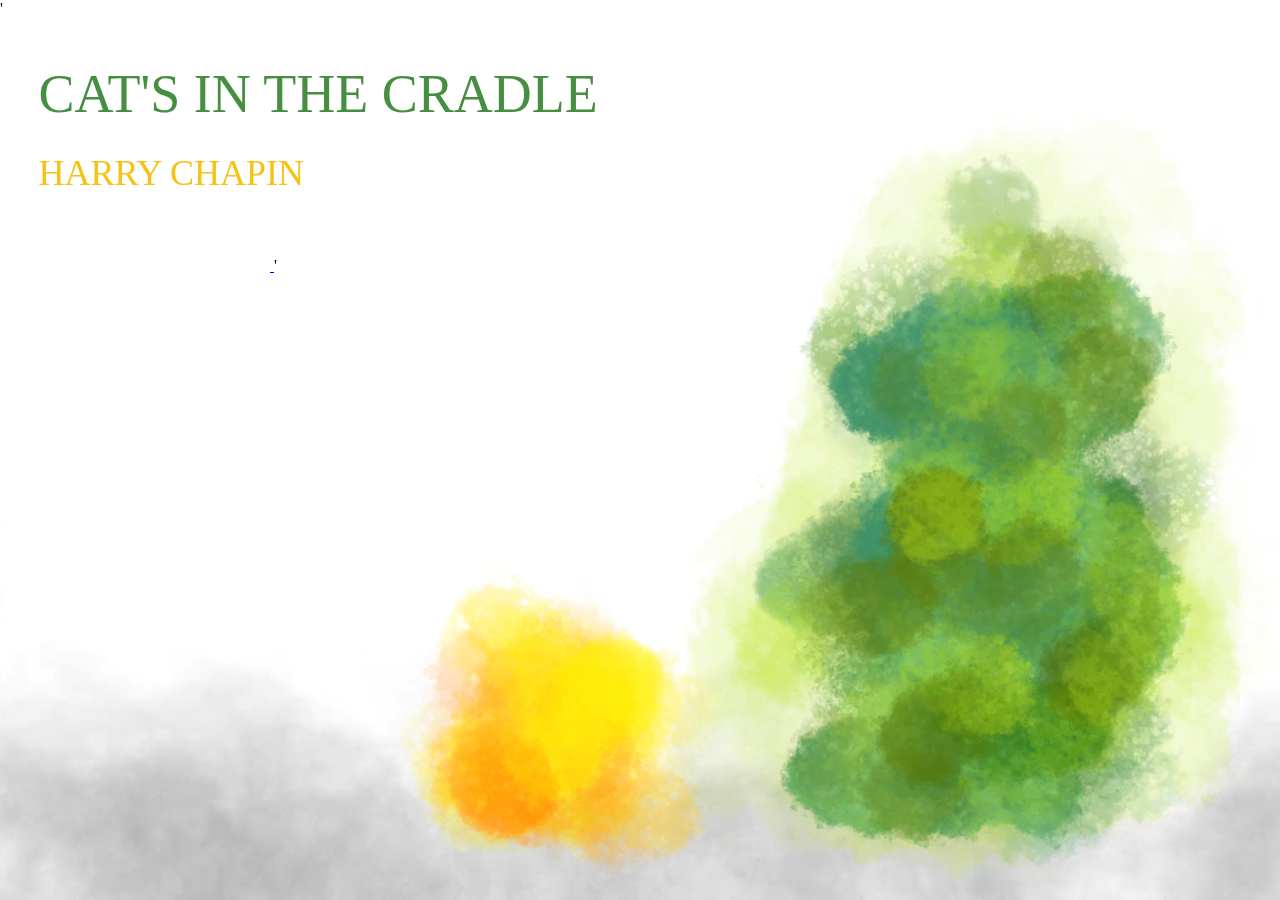
<file: index.html>
'<!DOCTYPE html>
<html lang="en">
<head>
    <meta charset="UTF-8">
    <meta name="viewport" content="width=device-width, initial-scale=1.0">
    <title>Cat's in the Cradle - Harry Chapin</title>
    <link rel="preconnect" href="https://fonts.googleapis.com">
    <link rel="preconnect" href="https://fonts.gstatic.com" crossorigin>
    <link href="https://fonts.googleapis.com/css2?family=Just+Me+Again+Down+Here&family=Righteous&display=swap" rel="stylesheet">

    <link rel="stylesheet" href="CODE/Kapitel_0/Kapitel_0.css">
</head>

<body>
    <video autoplay muted loop>
        <source src="CODE/Kapitel_0/Titelszene_2.2.mp4" type="video/mp4">
        Dein Browser unterstützt das Video-Tag nicht.
      </video>
    
      <div class="text-overlay floating">
        CAT'S IN THE CRADLE
      </div>
      <div class="text-Artist floating">
        HARRY CHAPIN
      </div>

        <a href="/CODE/Kapitel_1/Kapitel_1.html" class="image-link">
          <img src="/CODE/Kapitel_0/Kapitel Knopf.png" alt="Kapitel Knopf" class="img">
        </a>

</body>
</html>'
</file>
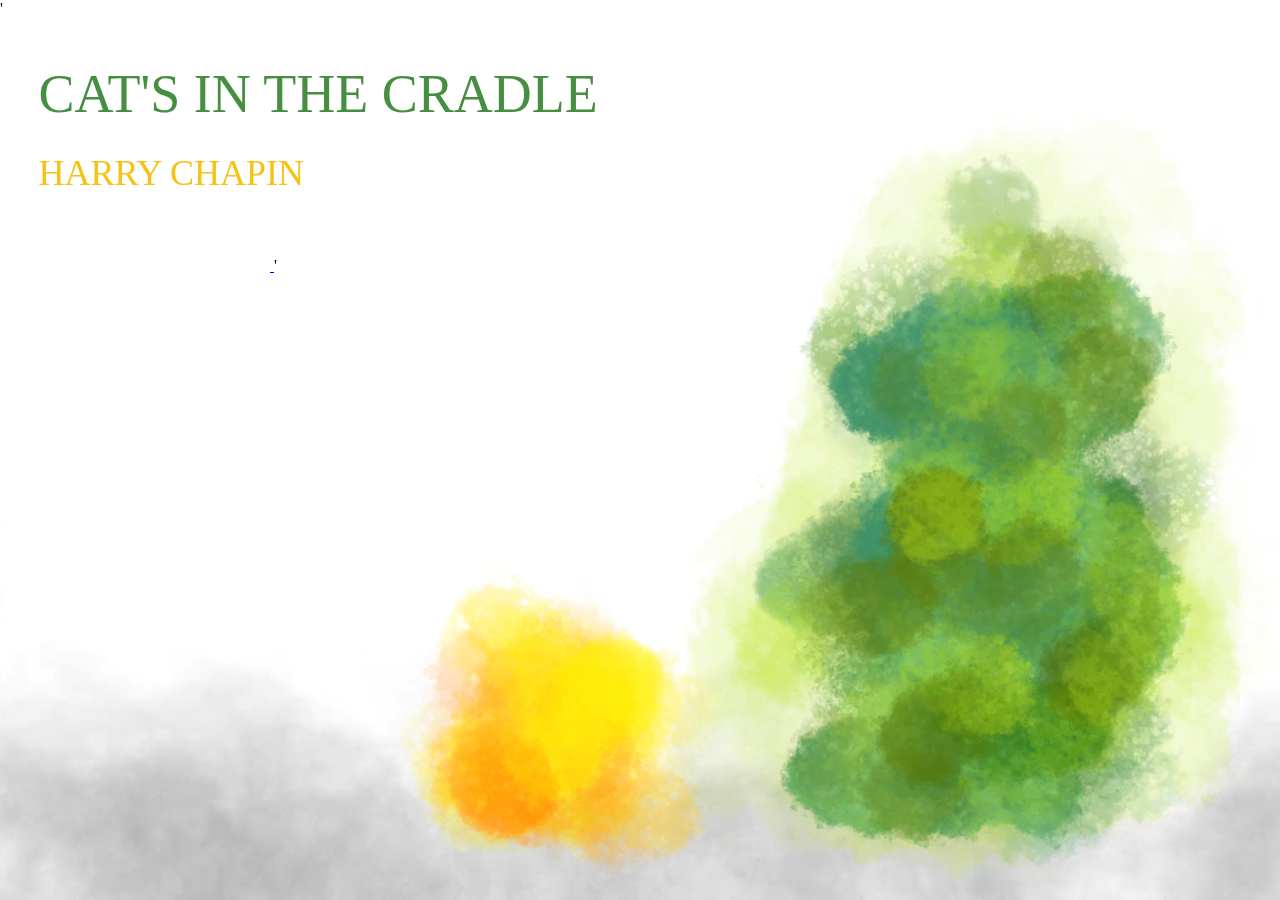
<file: Cat's_In_The_Cradle.html>
'<!DOCTYPE html>
<html lang="en">
<head>
    <meta charset="UTF-8">
    <meta name="viewport" content="width=device-width, initial-scale=1.0">
    <title>Cat's in the Cradle - Harry Chapin</title>
    <link rel="preconnect" href="https://fonts.googleapis.com">
    <link rel="preconnect" href="https://fonts.gstatic.com" crossorigin>
    <link href="https://fonts.googleapis.com/css2?family=Just+Me+Again+Down+Here&family=Righteous&display=swap" rel="stylesheet">

    <link rel="stylesheet" href="CODE/Kapitel_0/Kapitel_0.css">
</head>

<body>
    <video autoplay muted loop>
        <source src="CODE/Kapitel_0/Titelszene_2.2.mp4" type="video/mp4">
        Dein Browser unterstützt das Video-Tag nicht.
      </video>
    
      <div class="text-overlay floating">
        CAT'S IN THE CRADLE
      </div>
      <div class="text-Artist floating">
        HARRY CHAPIN
      </div>

        <a href="CODE/Kapitel_1/Kapitel_1.html" class="image-link">
          <img src="CODE/Kapitel_0/Kapitel Knopf.png" alt="Kapitel Knopf" class="img">
        </a>

</body>
</html>'
</file>
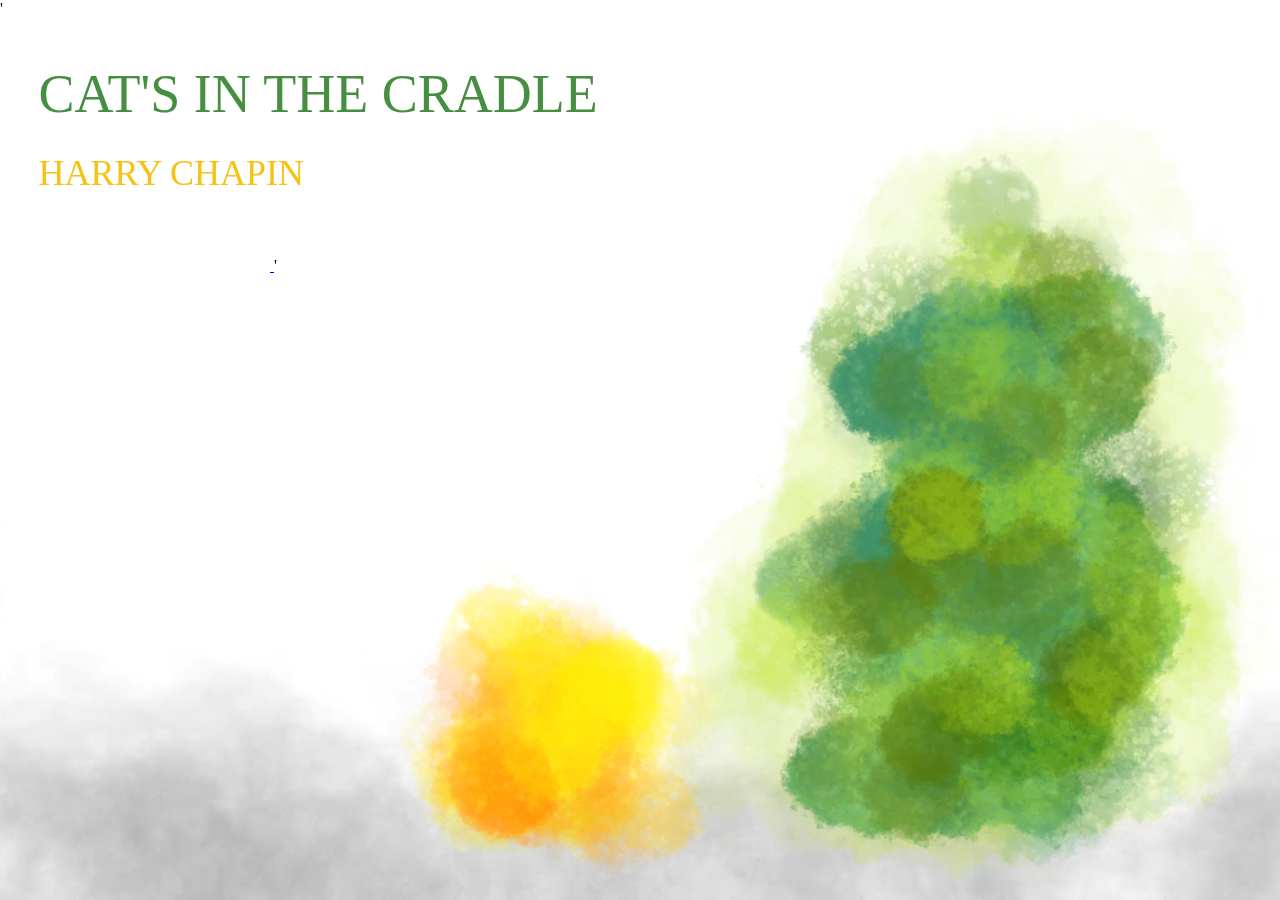
<file: CODE/Kapitel_0/Kapitel_0.html>
'<!DOCTYPE html>
<html lang="en">
<head>
    <meta charset="UTF-8">
    <meta name="viewport" content="width=device-width, initial-scale=1.0">
    <title>Cat's in the Cradle - Harry Chapin</title>
    <link rel="preconnect" href="https://fonts.googleapis.com">
    <link rel="preconnect" href="https://fonts.gstatic.com" crossorigin>
    <link href="https://fonts.googleapis.com/css2?family=Just+Me+Again+Down+Here&family=Righteous&display=swap" rel="stylesheet">

    <link rel="stylesheet" href="Kapitel_0.css">
</head>

<body>
    <video autoplay muted loop>
        <source src="Titelszene_2.2.mp4" type="video/mp4">
        Dein Browser unterstützt das Video-Tag nicht.
      </video>
    
      <div class="text-overlay floating">
        CAT'S IN THE CRADLE
      </div>
      <div class="text-Artist floating">
        HARRY CHAPIN
      </div>

      

        <a href="Kapitel_1.html" class="image-link">
          <img src="Kapitel Knopf.png" alt="Kapitel Knopf" class="img">
        </a>

</body>
</html>'
</file>
<file: CODE/Kapitel_0/Kapitel_0.css>
body, html {
  margin: 0;
  padding: 0;
  height: 100vh;
  overflow: hidden;
}

video { /*hintergrundvideo*/
position: fixed;
top: 0;
left: 0;
width: 100vw;
height: 100vh;
object-fit: cover;
z-index: -1;
}

img { /*kapitel 1 button*/
  width: 30vh;
  height: auto;
  position: relative;
  bottom: 50%;
  left: 3%;
  z-index: 2;
  cursor: pointer; 
}

img:hover {
  transform: scale(1.2); 
  opacity: 0.9; 
}

.text-overlay { /* text cats in the cradle*/
    position: relative;
    top: 5%;
    left: 3%;
    color: rgb(70, 143, 65);
    font-family: "Bona Nova SC", serif;
    font-size: 6vh;
    text-align: left;
    animation: float-up 3s ease-in-out infinite;
  }
  
  .text-Artist { /*harry chapin*/
    position: relative;
    top: 8%;
    left: 3%;
    color: rgb(243, 195, 21);
    font-family: "Bona Nova SC", cursive;
    font-size: 4vh;
    text-align: left;
    animation: float-up 2s ease-in-out infinite; /* Andere Dauer und Richtung */
  }
  
  .floating {
    position: relative;
  }
  
  /* Animation für .text-overlay (Schwebt nach oben) */
  @keyframes float-up {
    0%, 100% { transform: translateY(0); }
    50% { transform: translateY(-15px); }
  }
  
  /* Animation für .text-Artist (Schwebt nach unten) */
  @keyframes float-down {
    0%, 100% { transform: translateY(0); }
    50% { transform: translateY(-15px); }
  }


  @media only screen and (max-width: 768px) { /*breakpoint*/
    .text-overlay {
      font-size: 8vh;
      text-align: center;
      left: 0;
      top: 3%;
      z-index: 2;
    }

    .text-Artist {
      font-size: 6vh;
      text-align: center;
      left: 0;
      top: 5%;
      z-index: 1;
    }

    video {
      position: fixed;
      bottom: 0;
      left:0;
      top: initial;
      width: 100vw;
      height: auto;
      object-fit: contain;
      z-index: -1;
      }
  
    /* Button */
    img {
      width: 30vh;
      position: relative;
      height: auto;
      bottom: 5%;
      left: 50%;
      transform: translateX(-50%);
      z-index: 3;
    }

    img:hover {
        transform: translateX(-50%) scale(1.2);
    }
  }
</file>
